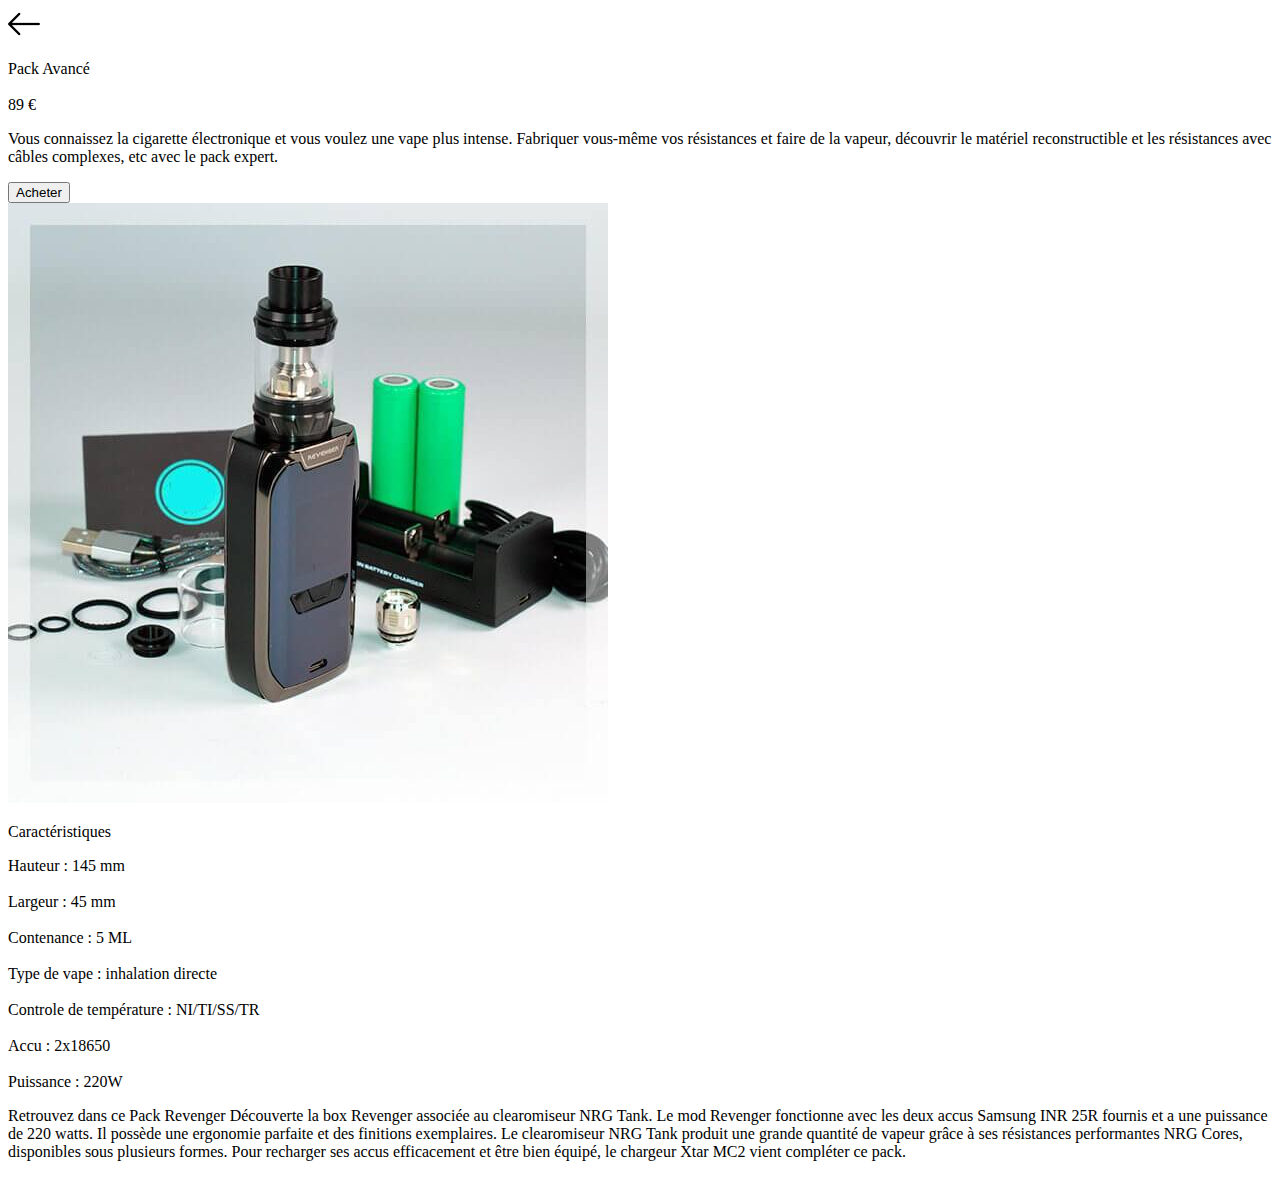
<file: src/packsA.html>
<!doctype html>
<html lang="fr">
<head>
    <meta charset="UTF-8">
    <meta name="viewport" content="width=device-width, user-scalable=no, initial-scale=1.0, maximum-scale=1.0, minimum-scale=1.0">
    <meta http-equiv="X-UA-Compatible" content="ie=edge">
    <link rel="stylesheet" href="styles/main.scss">
    <title>Smok'Tech</title>
</head>
<body>
  <section class="novices">
  <section class="novicesFlex">
    <section class="novicesBuy">
      <div class="novicesBuyContent">
        <a href="index.html"><img src="./assets/imgs/left-arrow.png" alt="fleche-vers-le-haut"></a>
        <p class="novicesBuyPrice">Pack Avancé <br><br> 89 €</p>
        <p class="novicesBuyText">Vous connaissez la cigarette électronique et vous voulez une vape plus intense. Fabriquer vous-même vos résistances et faire de la vapeur, découvrir le matériel reconstructible et les résistances avec câbles complexes, etc avec le pack expert.</p>
      <div class="novicesBuyBtn-block"><button class="novicesBuyBtn" type="button" name="button">Acheter</button></div>
      </div>
    </section>
    <section class="novicesDescription">
      <div class="novicesDescriptionContent">
      <div class="novicesDescriptionFlex">
        <div><img class="novicesImg" src="./assets/imgs/Pack-avance.jpg" alt=""></div>
        <div><p class="novicesDescriptionSpan">Caractéristiques</p><p class="novicesDescriptionCharacteristic">Hauteur : 145 mm<br><br>Largeur : 45 mm<br><br>Contenance : 5 ML<br><br>Type de vape : inhalation directe<br><br>Controle de température : NI/TI/SS/TR<br><br>Accu : 2x18650 <br><br>Puissance : 220W</p></div>
      </div>
      <div class="novicesDescriptionText">
        <p>Retrouvez dans ce Pack Revenger Découverte la box Revenger associée au clearomiseur NRG Tank. Le mod Revenger fonctionne avec les deux accus Samsung INR 25R fournis et a une puissance de 220 watts. Il possède une ergonomie parfaite et des finitions exemplaires. Le clearomiseur NRG Tank produit une grande quantité de vapeur grâce à ses résistances performantes NRG Cores, disponibles sous plusieurs formes. Pour recharger ses accus efficacement et être bien équipé, le chargeur Xtar MC2 vient compléter ce pack.</p>
      </div>
      </div>
    </section>
  </section>
</section>
</body>
</html>
</file>
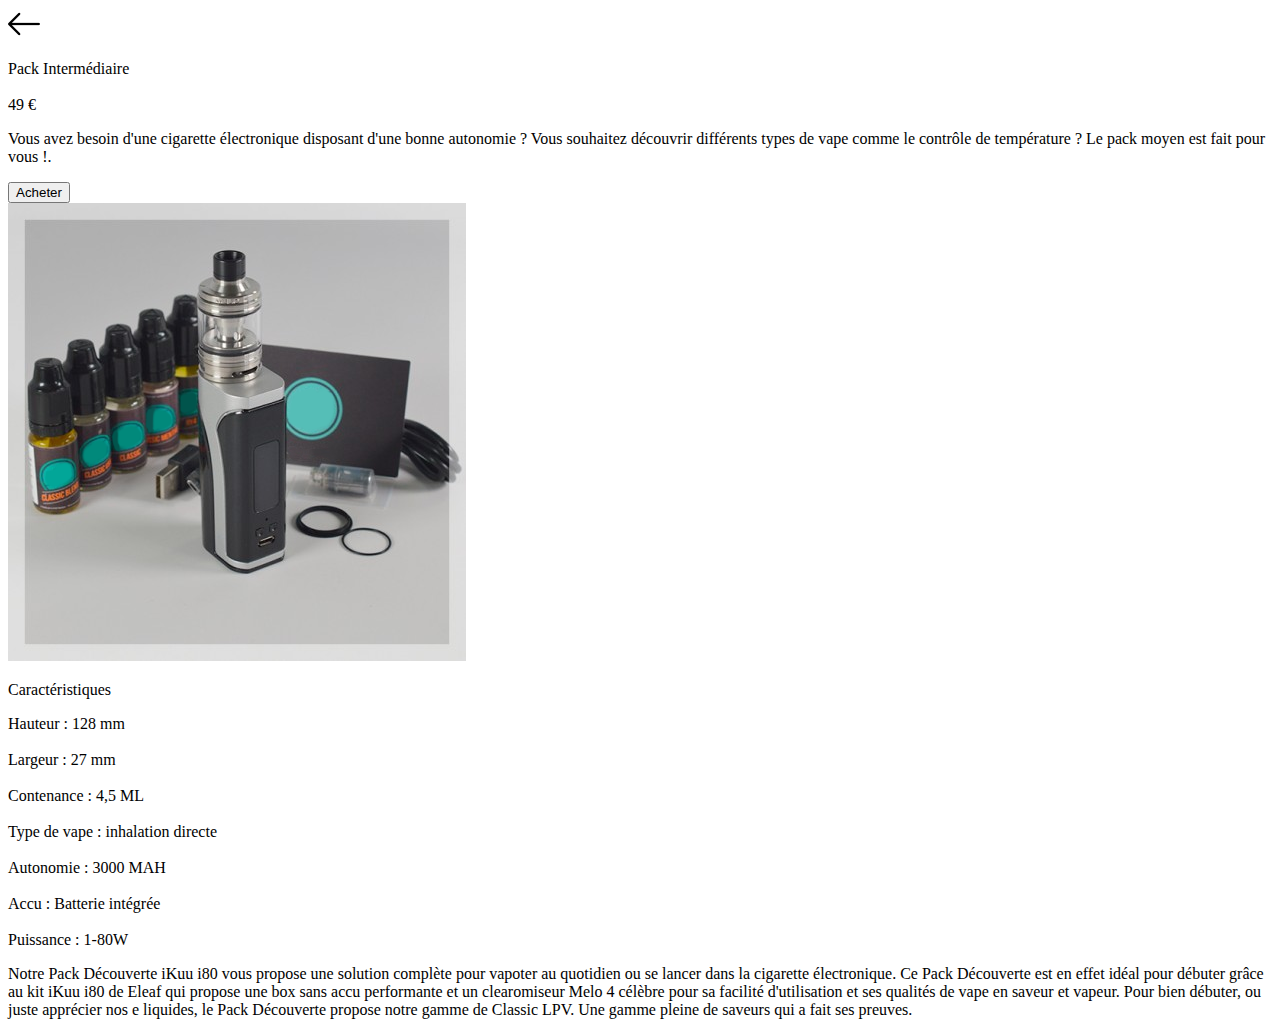
<file: src/packsI.html>
<!doctype html>
<html lang="fr">
<head>
    <meta charset="UTF-8">
    <meta name="viewport" content="width=device-width, user-scalable=no, initial-scale=1.0, maximum-scale=1.0, minimum-scale=1.0">
    <meta http-equiv="X-UA-Compatible" content="ie=edge">
    <link rel="stylesheet" href="styles/main.scss">
    <title>Smok'Tech</title>
</head>
<body>
  <section class="novices">
  <section class="novicesFlex">
    <section class="novicesBuy">
      <div class="novicesBuyContent">
        <a href="index.html"><img src="./assets/imgs/left-arrow.png" alt=""></a>
        <p class="novicesBuyPrice">Pack Intermédiaire <br><br> 49 €</p>
        <p class="novicesBuyText">Vous avez besoin d'une cigarette électronique disposant d'une bonne autonomie ? Vous souhaitez découvrir différents types de vape comme le contrôle de température ? Le pack moyen est fait pour vous !.</p>
      <div class="novicesBuyBtn-block"><button class="novicesBuyBtn" type="button" name="button">Acheter</button></div>
      </div>
    </section>
    <section class="novicesDescription">
      <div class="novicesDescriptionContent">
      <div class="novicesDescriptionFlex">
        <div><img class="novicesImg" src="./assets/imgs/Pack-moyen.png" alt=""></div>
        <div><p class="novicesDescriptionSpan">Caractéristiques</p><p class="novicesDescriptionCharacteristic">Hauteur : 128 mm <br><br>Largeur : 27 mm <br><br>Contenance : 4,5 ML <br><br>Type de vape : inhalation directe <br><br>Autonomie : 3000 MAH <br><br>Accu : Batterie intégrée <br><br>Puissance : 1-80W</p></div>
      </div>
      <div class="novicesDescriptionText">
        <p>Notre Pack Découverte iKuu i80 vous propose une solution complète pour vapoter au quotidien ou se lancer dans la cigarette électronique. Ce Pack Découverte est en effet idéal pour débuter grâce au kit iKuu i80 de Eleaf qui propose une box sans accu performante et un clearomiseur Melo 4 célèbre pour sa facilité d'utilisation et ses qualités de vape en saveur et vapeur. Pour bien débuter, ou juste apprécier nos e liquides, le Pack Découverte propose notre gamme de Classic LPV. Une gamme pleine de saveurs qui a fait ses preuves. </p>
      </div>
      </div>
    </section>
  </section>
</section>
</body>
</html>
</file>
